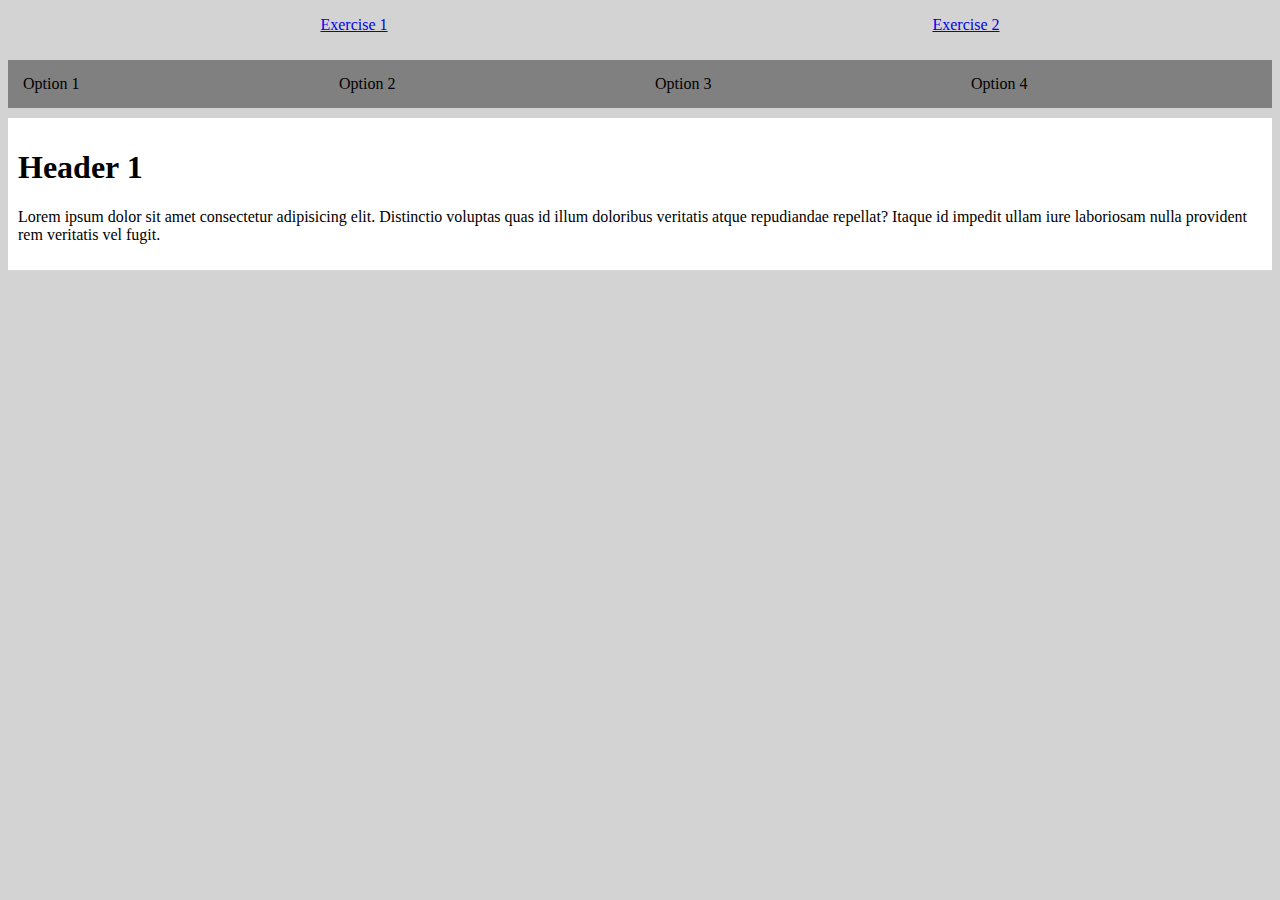
<file: index.html>
<!DOCTYPE html>
<html lang="en">

<head>
    <meta charset="UTF-8">
    <meta name="viewport" content="width=device-width, initial-scale=1.0">
    <meta http-equiv="X-UA-Compatible" content="ie=edge">
    <link rel="stylesheet" href="style.css">
    <title>Pepper CSS</title>
</head>

<body>
    <nav>
        <ul>
            <li>
                <a href="index.html#option1">Exercise 1</a>
            </li>
            <li>
                <a href="exercise2.html">Exercise 2</a>
            </li>
        </ul>
    </nav>
    <div class="container">
        <div class="option">
            <a href="#option1">Option 1</a>
        </div>
        <section class="option--content" id="option1">
            <h1>Heading 1</h1>
            <p>Lorem ipsum dolor sit amet consectetur adipisicing elit. Distinctio voluptas quas id illum doloribus veritatis
                atque repudiandae repellat? Itaque id impedit ullam iure laboriosam nulla provident rem veritatis vel fugit.</p>
            <p>Lorem ipsum dolor sit amet, consectetur adipisicing elit. Nihil blanditiis asperiores eaque non assumenda voluptatum
                labore rerum sapiente expedita temporibus iusto eligendi laboriosam, nostrum possimus animi quos commodi
                consequatur odit?</p>
        </section>
        <div class="option">
            <a href="#option2">Option 2</a>
        </div>
        <section class="option--content" id="option2">
            <h1>Heading 2</h1>
            <p>Lorem ipsum dolor sit amet consectetur adipisicing elit. Distinctio voluptas quas id illum doloribus veritatis
                atque repudiandae repellat? Itaque id impedit ullam iure laboriosam nulla provident rem veritatis vel fugit.</p>
            <p>Lorem ipsum dolor sit amet consectetur adipisicing elit. Laudantium consequuntur sint totam esse repudiandae,
                earum odio consectetur aperiam dolor ipsam quos laboriosam ea at maxime fuga, laborum molestias iste nisi.</p>
        </section>
        <div class="option">
            <a href="#option3">Option 3</a>
        </div>
        <section class="option--content" id="option3">
            <h1>Heading 3</h1>
            <p>Lorem ipsum dolor sit amet consectetur adipisicing elit. Distinctio voluptas quas id illum doloribus veritatis
                atque repudiandae repellat? Itaque id impedit ullam iure laboriosam nulla provident rem veritatis vel fugit.</p>
            <p>Lorem ipsum dolor sit amet consectetur adipisicing elit. Dolorum laudantium velit quia, quod saepe cupiditate
                in harum. Commodi, exercitationem modi. Quas officia suscipit, dolorem veritatis laudantium porro magni voluptatem
                autem.</p>
        </section>
        <div class="option">
            <a href="#option4">Option 4</a>
        </div>
        <section class="option--content" id="option4">
            <h1>Heading 4</h1>
            <p>Lorem ipsum dolor sit amet consectetur adipisicing elit. Distinctio voluptas quas id illum doloribus veritatis
                atque repudiandae repellat? Itaque id impedit ullam iure laboriosam nulla provident rem veritatis vel fugit.</p>
            <p>Lorem ipsum dolor sit amet consectetur adipisicing elit. Dolorum laudantium velit quia, quod saepe cupiditate
                in harum. Commodi, exercitationem modi. Quas officia suscipit, dolorem veritatis laudantium porro magni voluptatem
                autem.</p>
        </section>
    </div>
    <script src="http://code.jquery.com/jquery-3.3.1.min.js" integrity="sha256-FgpCb/KJQlLNfOu91ta32o/NMZxltwRo8QtmkMRdAu8="
        crossorigin="anonymous"></script>
    <script src="script.js"></script>
</body>

</html>
</file>
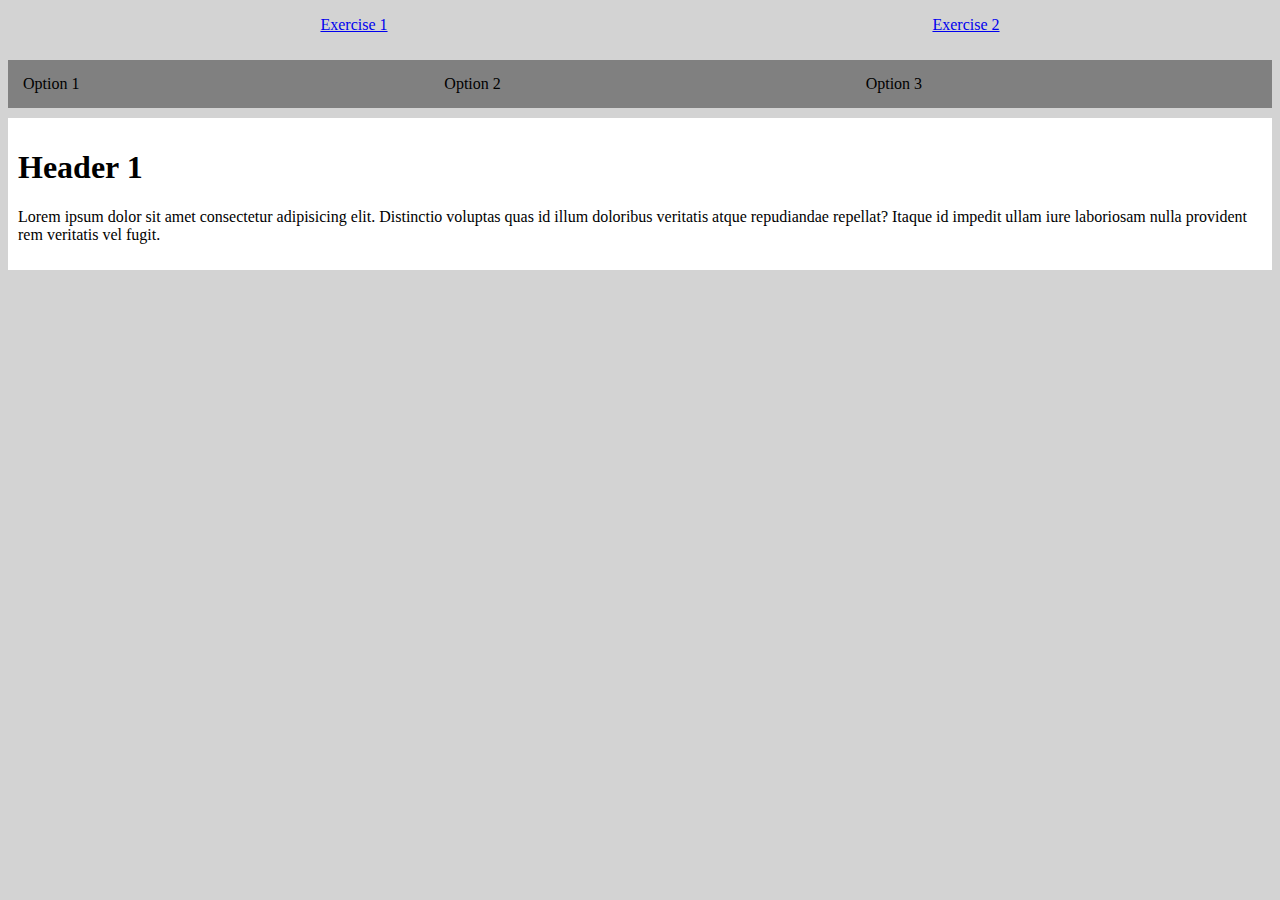
<file: exercise2.html>
<!DOCTYPE html>
<html lang="en">

<head>
    <meta charset="UTF-8">
    <meta name="viewport" content="width=device-width, initial-scale=1.0">
    <meta http-equiv="X-UA-Compatible" content="ie=edge">
    <title>Pepper CSS</title>
    <link rel="stylesheet" href="style.css">
</head>

<body>
    <nav>
        <ul>
            <li>
                <a href="index.html#option1">Exercise 1</a>
            </li>
            <li>
                <a href="exercise2.html">Exercise 2</a>
            </li>
        </ul>
    </nav>
    <div class="container">
        <div class="option">
            <a href="#option1" onclick="exercise.getTabContent('option1')">Option 1</a>
        </div>
        <section class="option--content" id="option1">
        </section>
        <div class="option">
            <a href="#option2" onclick="exercise.getTabContent('option2')">Option 2</a>
        </div>
        <section class="option--content" id="option2">
        </section>
        <div class="option" onclick="exercise.getTabContent('option3')">
            <a href="#option3">Option 3</a>
        </div>
        <section class="option--content" id="option3">
        </section>
    </div>
    <script src="http://code.jquery.com/jquery-3.3.1.min.js" integrity="sha256-FgpCb/KJQlLNfOu91ta32o/NMZxltwRo8QtmkMRdAu8="
        crossorigin="anonymous"></script>
    <script src="script.js"></script>
</body>

</html>
</file>
<file: style.css>
body {
    background-color: lightgray;
}
nav ul{
    display: flex;
    flex-direction: row;
    align-items: stretch;
    justify-content: space-around;
}

nav ul li{
    list-style-type: none;
}

.container {
    display:flex;
    flex-direction: column;
    flex-wrap: wrap;
    align-items: stretch;
    height: 100%;
    flex-grow: 1;
}

.option {
    background-color: gray;
    padding: 15px;
    margin: 10px 0;
}

.option a {
    color: black;
    text-decoration: none;
    display: block;
}

.option a:hover {
    text-decoration: underline;
}

.option:target {
    background-color: white;
}
.option--content:first-child {
    display: block;
}
.option--content {
    background-color: white;
    display: none;
    padding: 10px;
    flex-grow: 1;
}

.option--content:target{
    display: block;
}

/* Media Querys */
@media (min-width: 768px) {
    .container{
        flex-direction: row;
    }
    .option{
        order: -1;
        flex-grow: 1;
    }
}
</file>
